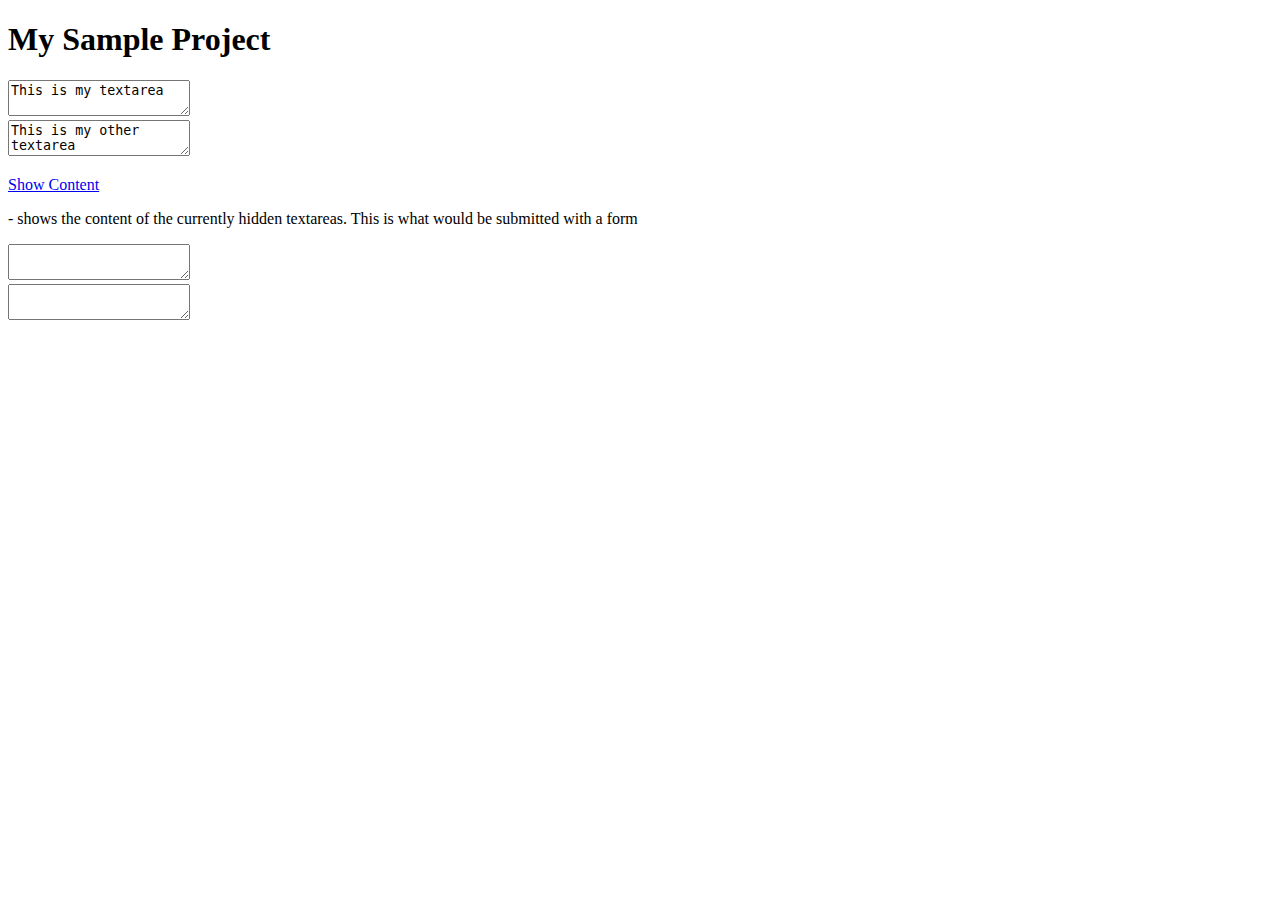
<file: demo/index.html>
<!DOCTYPE html>
<html>
    <head>
        <title>Sample Project</title>
        <script data-main="app" src="lib/require.js"></script>
        <link rel="stylesheet" href="https://stackpath.bootstrapcdn.com/bootstrap/4.1.3/css/bootstrap.min.css" integrity="sha384-MCw98/SFnGE8fJT3GXwEOngsV7Zt27NXFoaoApmYm81iuXoPkFOJwJ8ERdknLPMO" crossorigin="anonymous">
        <link href="//cdn.quilljs.com/1.3.6/quill.snow.css" rel="stylesheet">
    </head>
    <body>
        <div class="container">
            <h1>My Sample Project</h1>

            <div class="row">

                <div class="col">

                    <div class="form-group">
                        <textarea id="test" class="rte"  class="form-control">This is my textarea</textarea>
                    </div>

                    <div class="form-group">
                        <textarea id="test2" class="rte"   class="form-control">This is my other textarea</textarea>
                    </div>

                </div>
                <div class="col">
                    <p>
                        <a href="#" id="showHiddenContent">Show Content</a>
                    </p>
                    <p>
                        - shows the content of the currently hidden textareas. This 
                        is what would be submitted with a form

                    </p>
                    <div class="form-group">
                        <textarea id="testContent" class="form-control"></textarea >
                    </div>
                    <div class="form-group">
                        <textarea id="test2Content" class="form-control"></textarea >
                    </div>
                </div>
            </div>
        </div>
    </body>
</html>
</file>
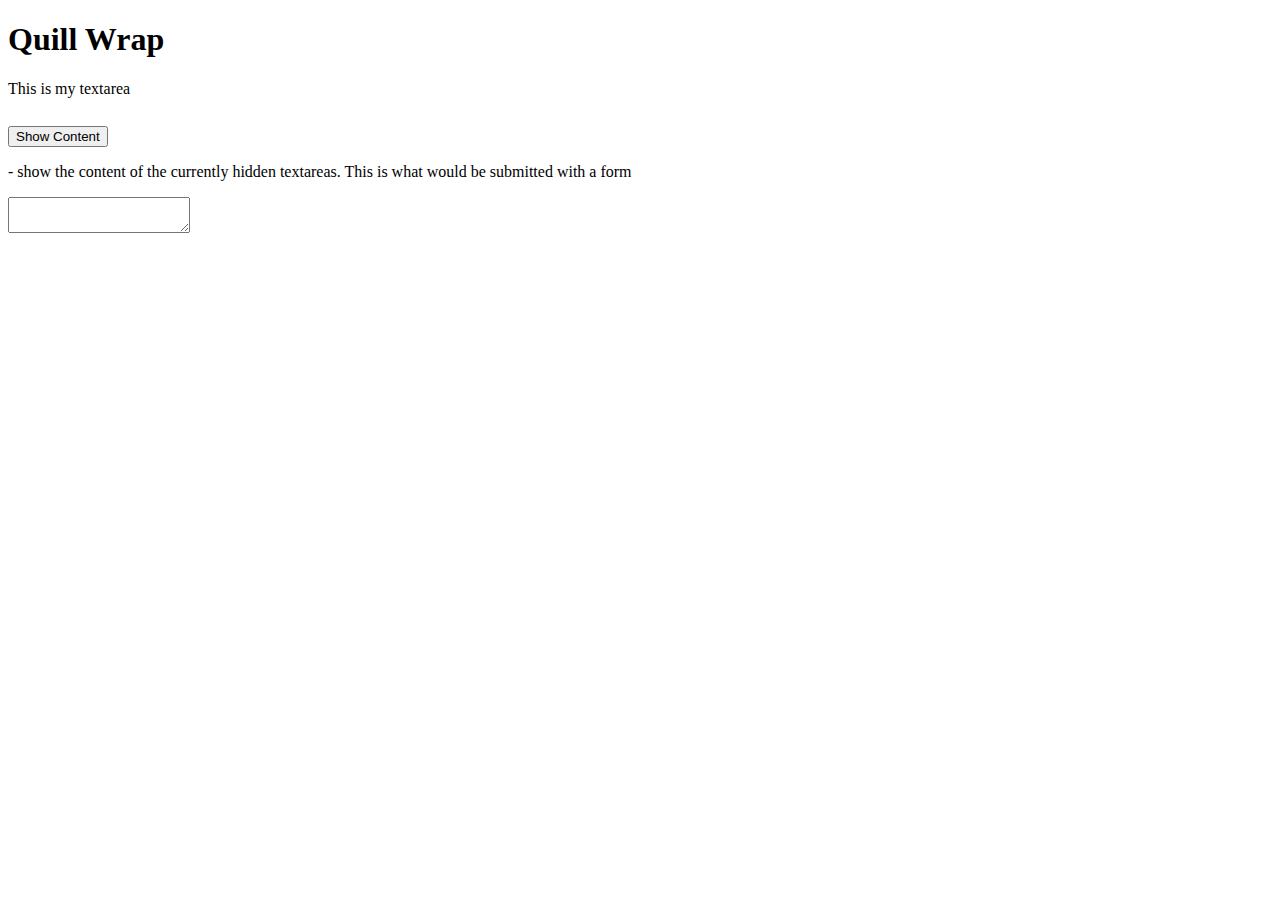
<file: demo/demo-1.html>
<!DOCTYPE html>
<html>
    <head>
        <title>Sample Project</title>
        <link rel="stylesheet" href="https://stackpath.bootstrapcdn.com/bootstrap/4.1.3/css/bootstrap.min.css" integrity="sha384-MCw98/SFnGE8fJT3GXwEOngsV7Zt27NXFoaoApmYm81iuXoPkFOJwJ8ERdknLPMO" crossorigin="anonymous">
        <link href="./css/quill.snow.css" rel="stylesheet">
    </head>
    <body>
        <div class="container">
            <h1>Quill Wrap</h1>

            <div class="row">
                <div class="col">
                    <div class="form-group">
                        <textarea id="test" class="rte"  class="form-control">This is my textarea</textarea>
                    </div>
                </div>
                <div class="col">
                    <p>
                        <button id="showHiddenContent">Show Content</button>
                    </p>
                    <p>
                        - show the content of the currently hidden textareas. This 
                        is what would be submitted with a form
                    </p>
                    <div class="form-group">
                        <textarea id="testContent" class="form-control"></textarea >
                    </div>

                </div>
            </div>
        </div>
        <script src="https://code.jquery.com/jquery-3.3.1.min.js" integrity="sha256-FgpCb/KJQlLNfOu91ta32o/NMZxltwRo8QtmkMRdAu8=" crossorigin="anonymous"></script>
        <script src="https://cdn.quilljs.com/1.3.6/quill.js"></script>
        <script src="lib/quillwrap.js"></script>

        <script>

            $(document).ready(function () {
                quillwrap.autoinit();
                $('#showHiddenContent').click(function () {
                    //quillwrap.flushAll();
                    var $hiddenTextArea = $('#test');
                    var ht = $hiddenTextArea.val();
                    $('#testContent').html(ht);
                });
            });

        </script>
    </body>
</html>
</file>
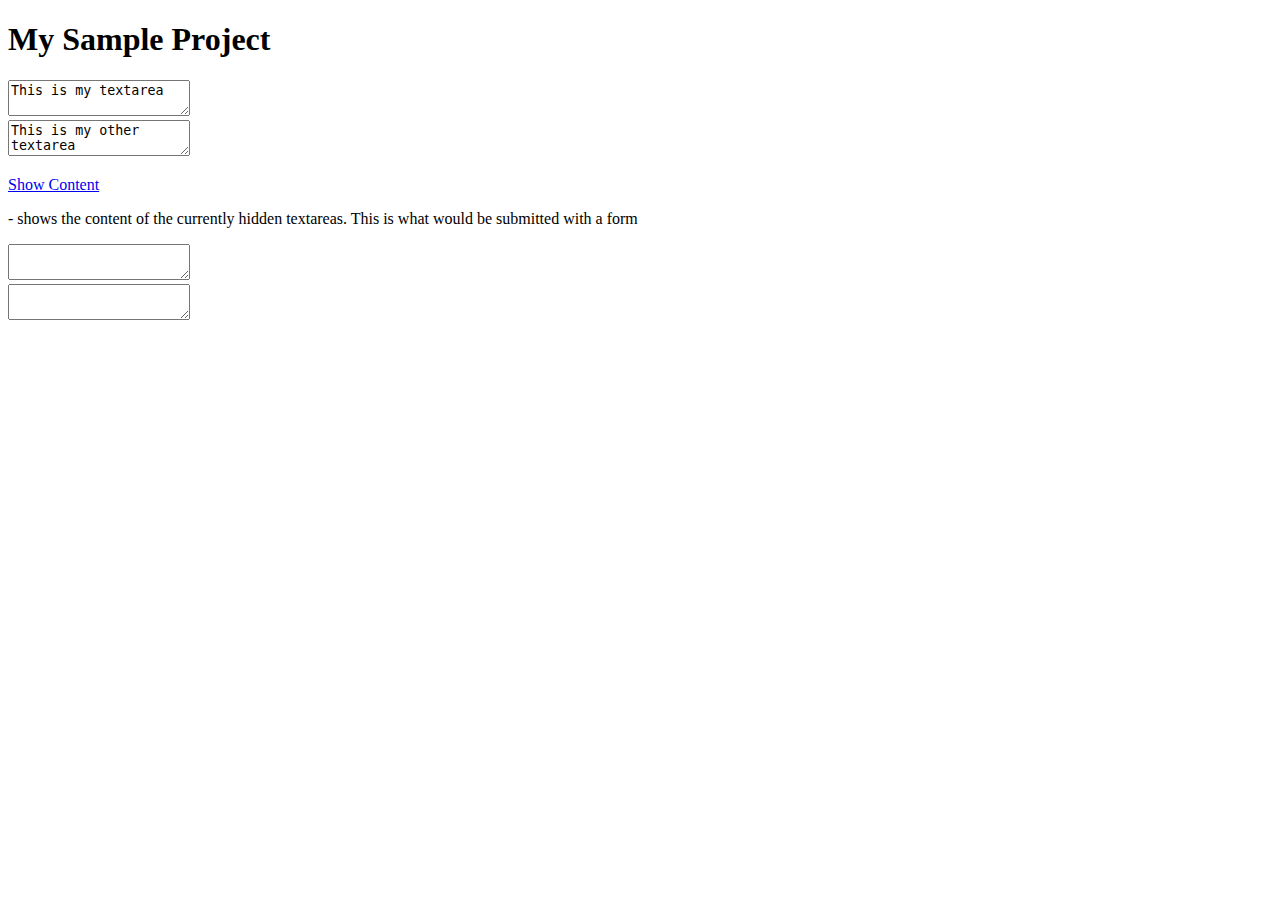
<file: demo/demo-2-usingrequirejs.html>
<!DOCTYPE html>
<html>
    <head>
        <title>Sample Project</title>
        <script data-main="app" src="lib/require.js"></script>
        <link rel="stylesheet" href="https://stackpath.bootstrapcdn.com/bootstrap/4.1.3/css/bootstrap.min.css" integrity="sha384-MCw98/SFnGE8fJT3GXwEOngsV7Zt27NXFoaoApmYm81iuXoPkFOJwJ8ERdknLPMO" crossorigin="anonymous">
        <link href="./css/quill.snow.css" rel="stylesheet">
    </head>
    <body>
        <div class="container">
            <h1>My Sample Project</h1>

            <div class="row">

                <div class="col">

                    <div class="form-group">
                        <textarea id="test" class="rte"  class="form-control">This is my textarea</textarea>
                    </div>

                    <div class="form-group">
                        <textarea id="test2" class="rte"   class="form-control">This is my other textarea</textarea>
                    </div>

                </div>
                <div class="col">
                    <p>
                        <a href="#" id="showHiddenContent">Show Content</a>
                    </p>
                    <p>
                        - shows the content of the currently hidden textareas. This 
                        is what would be submitted with a form

                    </p>
                    <div class="form-group">
                        <textarea id="testContent" class="form-control"></textarea >
                    </div>
                    <div class="form-group">
                        <textarea id="test2Content" class="form-control"></textarea >
                    </div>
                </div>
            </div>
        </div>
    </body>
</html>
</file>
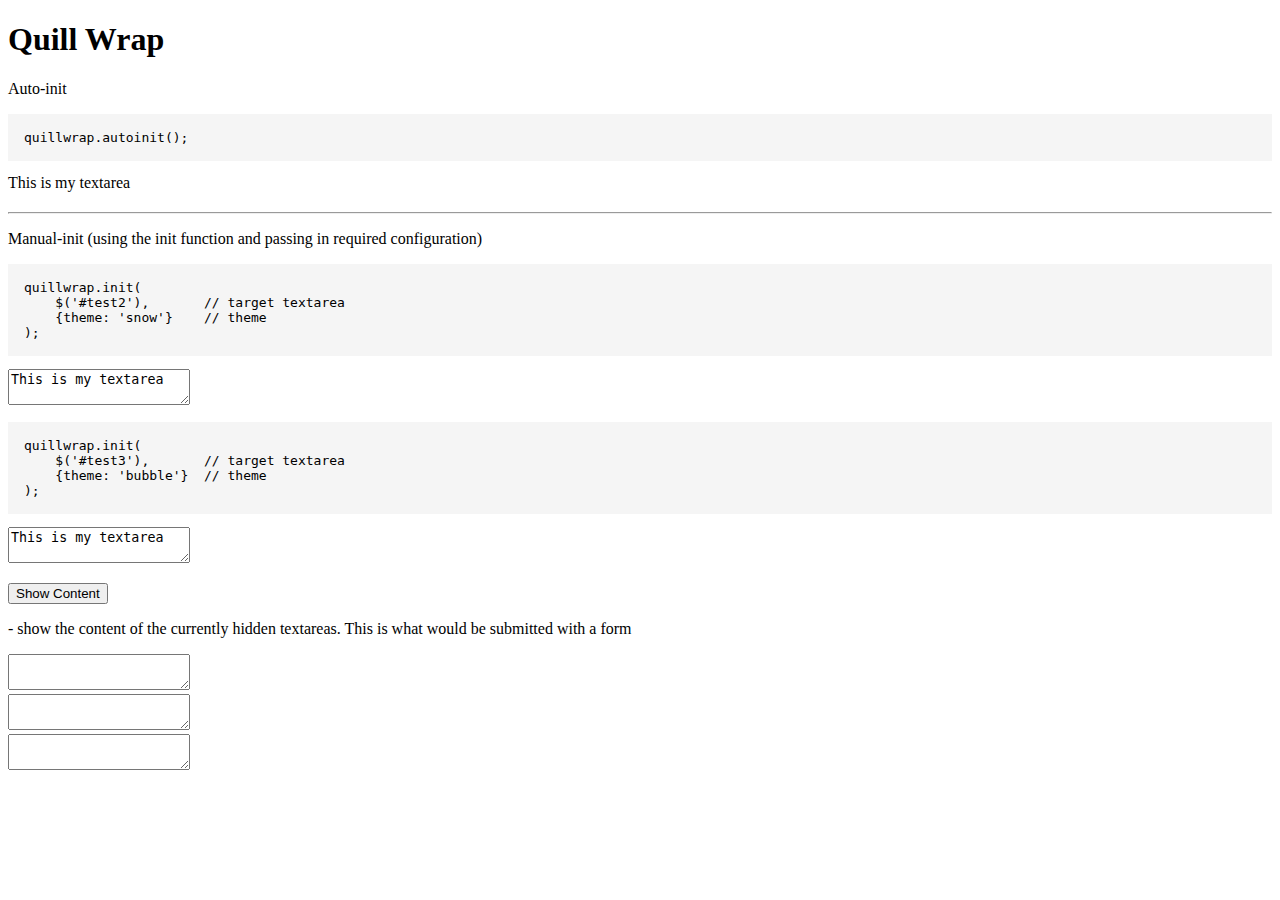
<file: demo/demo-3.html>
<!DOCTYPE html>
<html>
    <head>
        <title>Sample Project</title>
        <link rel="stylesheet" href="https://stackpath.bootstrapcdn.com/bootstrap/4.1.3/css/bootstrap.min.css" integrity="sha384-MCw98/SFnGE8fJT3GXwEOngsV7Zt27NXFoaoApmYm81iuXoPkFOJwJ8ERdknLPMO" crossorigin="anonymous">
        <link href="./css/quill.snow.css" rel="stylesheet">
        <link href="./css/quill.bubble.css" rel="stylesheet">
        <style>pre {background: whitesmoke; padding: 1rem;}</style>

    </head>
    <body>
        <div class="container">
            <h1>Quill Wrap</h1>

            <div class="row">
                <div class="col">
                    <div class="form-group">
                        <p>Auto-init</p>
                        <pre><code>quillwrap.autoinit();</code></pre>
                        <textarea id="test" class="rte form-control" >This is my textarea</textarea>
                    </div>
                    <hr />
                    <p>Manual-init (using the init function and passing in required configuration)</p>
                    <pre><code>quillwrap.init(
    $('#test2'),       // target textarea
    {theme: 'snow'}    // theme
);</code></pre>
                    <div class="form-group">
                        <textarea id="test2" class="manual form-control" >This is my textarea</textarea>
                    </div>
                    <pre><code>quillwrap.init(
    $('#test3'),       // target textarea
    {theme: 'bubble'}  // theme
);</code></pre>
                    <div class="form-group">
                        <textarea id="test3" class="manual form-control" >This is my textarea</textarea>
                    </div>
                </div>
                <div class="col">
                    <p>
                        <button id="showHiddenContent">Show Content</button>
                    </p>
                    <p>
                        - show the content of the currently hidden textareas. This 
                        is what would be submitted with a form
                    </p>
                    <div class="form-group">
                        <textarea id="testContent" class="form-control"></textarea >
                    </div>

                    <div class="form-group">
                        <textarea id="testContent2" class="form-control"></textarea >
                    </div>

                     <div class="form-group">
                        <textarea id="testContent3" class="form-control"></textarea >
                    </div>

                </div>
            </div>
        </div>
        <script src="https://code.jquery.com/jquery-3.3.1.min.js" integrity="sha256-FgpCb/KJQlLNfOu91ta32o/NMZxltwRo8QtmkMRdAu8=" crossorigin="anonymous"></script>
        <script src="https://cdn.quilljs.com/1.3.6/quill.js"></script>
        <script src="lib/quillwrap.js"></script>

        <script>

            $(document).ready(function () {
                // auto init
                quillwrap.autoinit();

                $('#showHiddenContent').click(function () {
                    quillwrap.flushAll();
                    var $hiddenTextArea = $('#test');
                    var ht = $hiddenTextArea.val();
                    $('#testContent').html(ht);

                    var $hiddenTextArea2 = $('#test2');
                    var ht = $hiddenTextArea2.val();
                    $('#testContent2').html(ht);

                     var $hiddenTextArea3 = $('#test3');
                    var ht = $hiddenTextArea3.val();
                    $('#testContent3').html(ht);

                });

                quillwrap.init(
                        $('#test2'),
                        {theme: 'snow'}
                );

                quillwrap.init(
                        $('#test3'),
                        {theme: 'bubble'}
                );
            });

        </script>
    </body>
</html>
</file>
<file: demo/css/quill.snow.css>
/*!
 * Quill Editor v1.3.6
 * https://quilljs.com/
 * Copyright (c) 2014, Jason Chen
 * Copyright (c) 2013, salesforce.com
 */
.ql-container {
  box-sizing: border-box;
  font-family: Helvetica, Arial, sans-serif;
  font-size: 13px;
  height: 100%;
  margin: 0px;
  position: relative;
}
.ql-container.ql-disabled .ql-tooltip {
  visibility: hidden;
}
.ql-container.ql-disabled .ql-editor ul[data-checked] > li::before {
  pointer-events: none;
}
.ql-clipboard {
  left: -100000px;
  height: 1px;
  overflow-y: hidden;
  position: absolute;
  top: 50%;
}
.ql-clipboard p {
  margin: 0;
  padding: 0;
}
.ql-editor {
  box-sizing: border-box;
  line-height: 1.42;
  height: 100%;
  outline: none;
  overflow-y: auto;
  padding: 12px 15px;
  tab-size: 4;
  -moz-tab-size: 4;
  text-align: left;
  white-space: pre-wrap;
  word-wrap: break-word;
}
.ql-editor > * {
  cursor: text;
}
.ql-editor p,
.ql-editor ol,
.ql-editor ul,
.ql-editor pre,
.ql-editor blockquote,
.ql-editor h1,
.ql-editor h2,
.ql-editor h3,
.ql-editor h4,
.ql-editor h5,
.ql-editor h6 {
  margin: 0;
  padding: 0;
  counter-reset: list-1 list-2 list-3 list-4 list-5 list-6 list-7 list-8 list-9;
}
.ql-editor ol,
.ql-editor ul {
  padding-left: 1.5em;
}
.ql-editor ol > li,
.ql-editor ul > li {
  list-style-type: none;
}
.ql-editor ul > li::before {
  content: '\2022';
}
.ql-editor ul[data-checked=true],
.ql-editor ul[data-checked=false] {
  pointer-events: none;
}
.ql-editor ul[data-checked=true] > li *,
.ql-editor ul[data-checked=false] > li * {
  pointer-events: all;
}
.ql-editor ul[data-checked=true] > li::before,
.ql-editor ul[data-checked=false] > li::before {
  color: #777;
  cursor: pointer;
  pointer-events: all;
}
.ql-editor ul[data-checked=true] > li::before {
  content: '\2611';
}
.ql-editor ul[data-checked=false] > li::before {
  content: '\2610';
}
.ql-editor li::before {
  display: inline-block;
  white-space: nowrap;
  width: 1.2em;
}
.ql-editor li:not(.ql-direction-rtl)::before {
  margin-left: -1.5em;
  margin-right: 0.3em;
  text-align: right;
}
.ql-editor li.ql-direction-rtl::before {
  margin-left: 0.3em;
  margin-right: -1.5em;
}
.ql-editor ol li:not(.ql-direction-rtl),
.ql-editor ul li:not(.ql-direction-rtl) {
  padding-left: 1.5em;
}
.ql-editor ol li.ql-direction-rtl,
.ql-editor ul li.ql-direction-rtl {
  padding-right: 1.5em;
}
.ql-editor ol li {
  counter-reset: list-1 list-2 list-3 list-4 list-5 list-6 list-7 list-8 list-9;
  counter-increment: list-0;
}
.ql-editor ol li:before {
  content: counter(list-0, decimal) '. ';
}
.ql-editor ol li.ql-indent-1 {
  counter-increment: list-1;
}
.ql-editor ol li.ql-indent-1:before {
  content: counter(list-1, lower-alpha) '. ';
}
.ql-editor ol li.ql-indent-1 {
  counter-reset: list-2 list-3 list-4 list-5 list-6 list-7 list-8 list-9;
}
.ql-editor ol li.ql-indent-2 {
  counter-increment: list-2;
}
.ql-editor ol li.ql-indent-2:before {
  content: counter(list-2, lower-roman) '. ';
}
.ql-editor ol li.ql-indent-2 {
  counter-reset: list-3 list-4 list-5 list-6 list-7 list-8 list-9;
}
.ql-editor ol li.ql-indent-3 {
  counter-increment: list-3;
}
.ql-editor ol li.ql-indent-3:before {
  content: counter(list-3, decimal) '. ';
}
.ql-editor ol li.ql-indent-3 {
  counter-reset: list-4 list-5 list-6 list-7 list-8 list-9;
}
.ql-editor ol li.ql-indent-4 {
  counter-increment: list-4;
}
.ql-editor ol li.ql-indent-4:before {
  content: counter(list-4, lower-alpha) '. ';
}
.ql-editor ol li.ql-indent-4 {
  counter-reset: list-5 list-6 list-7 list-8 list-9;
}
.ql-editor ol li.ql-indent-5 {
  counter-increment: list-5;
}
.ql-editor ol li.ql-indent-5:before {
  content: counter(list-5, lower-roman) '. ';
}
.ql-editor ol li.ql-indent-5 {
  counter-reset: list-6 list-7 list-8 list-9;
}
.ql-editor ol li.ql-indent-6 {
  counter-increment: list-6;
}
.ql-editor ol li.ql-indent-6:before {
  content: counter(list-6, decimal) '. ';
}
.ql-editor ol li.ql-indent-6 {
  counter-reset: list-7 list-8 list-9;
}
.ql-editor ol li.ql-indent-7 {
  counter-increment: list-7;
}
.ql-editor ol li.ql-indent-7:before {
  content: counter(list-7, lower-alpha) '. ';
}
.ql-editor ol li.ql-indent-7 {
  counter-reset: list-8 list-9;
}
.ql-editor ol li.ql-indent-8 {
  counter-increment: list-8;
}
.ql-editor ol li.ql-indent-8:before {
  content: counter(list-8, lower-roman) '. ';
}
.ql-editor ol li.ql-indent-8 {
  counter-reset: list-9;
}
.ql-editor ol li.ql-indent-9 {
  counter-increment: list-9;
}
.ql-editor ol li.ql-indent-9:before {
  content: counter(list-9, decimal) '. ';
}
.ql-editor .ql-indent-1:not(.ql-direction-rtl) {
  padding-left: 3em;
}
.ql-editor li.ql-indent-1:not(.ql-direction-rtl) {
  padding-left: 4.5em;
}
.ql-editor .ql-indent-1.ql-direction-rtl.ql-align-right {
  padding-right: 3em;
}
.ql-editor li.ql-indent-1.ql-direction-rtl.ql-align-right {
  padding-right: 4.5em;
}
.ql-editor .ql-indent-2:not(.ql-direction-rtl) {
  padding-left: 6em;
}
.ql-editor li.ql-indent-2:not(.ql-direction-rtl) {
  padding-left: 7.5em;
}
.ql-editor .ql-indent-2.ql-direction-rtl.ql-align-right {
  padding-right: 6em;
}
.ql-editor li.ql-indent-2.ql-direction-rtl.ql-align-right {
  padding-right: 7.5em;
}
.ql-editor .ql-indent-3:not(.ql-direction-rtl) {
  padding-left: 9em;
}
.ql-editor li.ql-indent-3:not(.ql-direction-rtl) {
  padding-left: 10.5em;
}
.ql-editor .ql-indent-3.ql-direction-rtl.ql-align-right {
  padding-right: 9em;
}
.ql-editor li.ql-indent-3.ql-direction-rtl.ql-align-right {
  padding-right: 10.5em;
}
.ql-editor .ql-indent-4:not(.ql-direction-rtl) {
  padding-left: 12em;
}
.ql-editor li.ql-indent-4:not(.ql-direction-rtl) {
  padding-left: 13.5em;
}
.ql-editor .ql-indent-4.ql-direction-rtl.ql-align-right {
  padding-right: 12em;
}
.ql-editor li.ql-indent-4.ql-direction-rtl.ql-align-right {
  padding-right: 13.5em;
}
.ql-editor .ql-indent-5:not(.ql-direction-rtl) {
  padding-left: 15em;
}
.ql-editor li.ql-indent-5:not(.ql-direction-rtl) {
  padding-left: 16.5em;
}
.ql-editor .ql-indent-5.ql-direction-rtl.ql-align-right {
  padding-right: 15em;
}
.ql-editor li.ql-indent-5.ql-direction-rtl.ql-align-right {
  padding-right: 16.5em;
}
.ql-editor .ql-indent-6:not(.ql-direction-rtl) {
  padding-left: 18em;
}
.ql-editor li.ql-indent-6:not(.ql-direction-rtl) {
  padding-left: 19.5em;
}
.ql-editor .ql-indent-6.ql-direction-rtl.ql-align-right {
  padding-right: 18em;
}
.ql-editor li.ql-indent-6.ql-direction-rtl.ql-align-right {
  padding-right: 19.5em;
}
.ql-editor .ql-indent-7:not(.ql-direction-rtl) {
  padding-left: 21em;
}
.ql-editor li.ql-indent-7:not(.ql-direction-rtl) {
  padding-left: 22.5em;
}
.ql-editor .ql-indent-7.ql-direction-rtl.ql-align-right {
  padding-right: 21em;
}
.ql-editor li.ql-indent-7.ql-direction-rtl.ql-align-right {
  padding-right: 22.5em;
}
.ql-editor .ql-indent-8:not(.ql-direction-rtl) {
  padding-left: 24em;
}
.ql-editor li.ql-indent-8:not(.ql-direction-rtl) {
  padding-left: 25.5em;
}
.ql-editor .ql-indent-8.ql-direction-rtl.ql-align-right {
  padding-right: 24em;
}
.ql-editor li.ql-indent-8.ql-direction-rtl.ql-align-right {
  padding-right: 25.5em;
}
.ql-editor .ql-indent-9:not(.ql-direction-rtl) {
  padding-left: 27em;
}
.ql-editor li.ql-indent-9:not(.ql-direction-rtl) {
  padding-left: 28.5em;
}
.ql-editor .ql-indent-9.ql-direction-rtl.ql-align-right {
  padding-right: 27em;
}
.ql-editor li.ql-indent-9.ql-direction-rtl.ql-align-right {
  padding-right: 28.5em;
}
.ql-editor .ql-video {
  display: block;
  max-width: 100%;
}
.ql-editor .ql-video.ql-align-center {
  margin: 0 auto;
}
.ql-editor .ql-video.ql-align-right {
  margin: 0 0 0 auto;
}
.ql-editor .ql-bg-black {
  background-color: #000;
}
.ql-editor .ql-bg-red {
  background-color: #e60000;
}
.ql-editor .ql-bg-orange {
  background-color: #f90;
}
.ql-editor .ql-bg-yellow {
  background-color: #ff0;
}
.ql-editor .ql-bg-green {
  background-color: #008a00;
}
.ql-editor .ql-bg-blue {
  background-color: #06c;
}
.ql-editor .ql-bg-purple {
  background-color: #93f;
}
.ql-editor .ql-color-white {
  color: #fff;
}
.ql-editor .ql-color-red {
  color: #e60000;
}
.ql-editor .ql-color-orange {
  color: #f90;
}
.ql-editor .ql-color-yellow {
  color: #ff0;
}
.ql-editor .ql-color-green {
  color: #008a00;
}
.ql-editor .ql-color-blue {
  color: #06c;
}
.ql-editor .ql-color-purple {
  color: #93f;
}
.ql-editor .ql-font-serif {
  font-family: Georgia, Times New Roman, serif;
}
.ql-editor .ql-font-monospace {
  font-family: Monaco, Courier New, monospace;
}
.ql-editor .ql-size-small {
  font-size: 0.75em;
}
.ql-editor .ql-size-large {
  font-size: 1.5em;
}
.ql-editor .ql-size-huge {
  font-size: 2.5em;
}
.ql-editor .ql-direction-rtl {
  direction: rtl;
  text-align: inherit;
}
.ql-editor .ql-align-center {
  text-align: center;
}
.ql-editor .ql-align-justify {
  text-align: justify;
}
.ql-editor .ql-align-right {
  text-align: right;
}
.ql-editor.ql-blank::before {
  color: rgba(0,0,0,0.6);
  content: attr(data-placeholder);
  font-style: italic;
  left: 15px;
  pointer-events: none;
  position: absolute;
  right: 15px;
}
.ql-snow.ql-toolbar:after,
.ql-snow .ql-toolbar:after {
  clear: both;
  content: '';
  display: table;
}
.ql-snow.ql-toolbar button,
.ql-snow .ql-toolbar button {
  background: none;
  border: none;
  cursor: pointer;
  display: inline-block;
  float: left;
  height: 24px;
  padding: 3px 5px;
  width: 28px;
}
.ql-snow.ql-toolbar button svg,
.ql-snow .ql-toolbar button svg {
  float: left;
  height: 100%;
}
.ql-snow.ql-toolbar button:active:hover,
.ql-snow .ql-toolbar button:active:hover {
  outline: none;
}
.ql-snow.ql-toolbar input.ql-image[type=file],
.ql-snow .ql-toolbar input.ql-image[type=file] {
  display: none;
}
.ql-snow.ql-toolbar button:hover,
.ql-snow .ql-toolbar button:hover,
.ql-snow.ql-toolbar button:focus,
.ql-snow .ql-toolbar button:focus,
.ql-snow.ql-toolbar button.ql-active,
.ql-snow .ql-toolbar button.ql-active,
.ql-snow.ql-toolbar .ql-picker-label:hover,
.ql-snow .ql-toolbar .ql-picker-label:hover,
.ql-snow.ql-toolbar .ql-picker-label.ql-active,
.ql-snow .ql-toolbar .ql-picker-label.ql-active,
.ql-snow.ql-toolbar .ql-picker-item:hover,
.ql-snow .ql-toolbar .ql-picker-item:hover,
.ql-snow.ql-toolbar .ql-picker-item.ql-selected,
.ql-snow .ql-toolbar .ql-picker-item.ql-selected {
  color: #06c;
}
.ql-snow.ql-toolbar button:hover .ql-fill,
.ql-snow .ql-toolbar button:hover .ql-fill,
.ql-snow.ql-toolbar button:focus .ql-fill,
.ql-snow .ql-toolbar button:focus .ql-fill,
.ql-snow.ql-toolbar button.ql-active .ql-fill,
.ql-snow .ql-toolbar button.ql-active .ql-fill,
.ql-snow.ql-toolbar .ql-picker-label:hover .ql-fill,
.ql-snow .ql-toolbar .ql-picker-label:hover .ql-fill,
.ql-snow.ql-toolbar .ql-picker-label.ql-active .ql-fill,
.ql-snow .ql-toolbar .ql-picker-label.ql-active .ql-fill,
.ql-snow.ql-toolbar .ql-picker-item:hover .ql-fill,
.ql-snow .ql-toolbar .ql-picker-item:hover .ql-fill,
.ql-snow.ql-toolbar .ql-picker-item.ql-selected .ql-fill,
.ql-snow .ql-toolbar .ql-picker-item.ql-selected .ql-fill,
.ql-snow.ql-toolbar button:hover .ql-stroke.ql-fill,
.ql-snow .ql-toolbar button:hover .ql-stroke.ql-fill,
.ql-snow.ql-toolbar button:focus .ql-stroke.ql-fill,
.ql-snow .ql-toolbar button:focus .ql-stroke.ql-fill,
.ql-snow.ql-toolbar button.ql-active .ql-stroke.ql-fill,
.ql-snow .ql-toolbar button.ql-active .ql-stroke.ql-fill,
.ql-snow.ql-toolbar .ql-picker-label:hover .ql-stroke.ql-fill,
.ql-snow .ql-toolbar .ql-picker-label:hover .ql-stroke.ql-fill,
.ql-snow.ql-toolbar .ql-picker-label.ql-active .ql-stroke.ql-fill,
.ql-snow .ql-toolbar .ql-picker-label.ql-active .ql-stroke.ql-fill,
.ql-snow.ql-toolbar .ql-picker-item:hover .ql-stroke.ql-fill,
.ql-snow .ql-toolbar .ql-picker-item:hover .ql-stroke.ql-fill,
.ql-snow.ql-toolbar .ql-picker-item.ql-selected .ql-stroke.ql-fill,
.ql-snow .ql-toolbar .ql-picker-item.ql-selected .ql-stroke.ql-fill {
  fill: #06c;
}
.ql-snow.ql-toolbar button:hover .ql-stroke,
.ql-snow .ql-toolbar button:hover .ql-stroke,
.ql-snow.ql-toolbar button:focus .ql-stroke,
.ql-snow .ql-toolbar button:focus .ql-stroke,
.ql-snow.ql-toolbar button.ql-active .ql-stroke,
.ql-snow .ql-toolbar button.ql-active .ql-stroke,
.ql-snow.ql-toolbar .ql-picker-label:hover .ql-stroke,
.ql-snow .ql-toolbar .ql-picker-label:hover .ql-stroke,
.ql-snow.ql-toolbar .ql-picker-label.ql-active .ql-stroke,
.ql-snow .ql-toolbar .ql-picker-label.ql-active .ql-stroke,
.ql-snow.ql-toolbar .ql-picker-item:hover .ql-stroke,
.ql-snow .ql-toolbar .ql-picker-item:hover .ql-stroke,
.ql-snow.ql-toolbar .ql-picker-item.ql-selected .ql-stroke,
.ql-snow .ql-toolbar .ql-picker-item.ql-selected .ql-stroke,
.ql-snow.ql-toolbar button:hover .ql-stroke-miter,
.ql-snow .ql-toolbar button:hover .ql-stroke-miter,
.ql-snow.ql-toolbar button:focus .ql-stroke-miter,
.ql-snow .ql-toolbar button:focus .ql-stroke-miter,
.ql-snow.ql-toolbar button.ql-active .ql-stroke-miter,
.ql-snow .ql-toolbar button.ql-active .ql-stroke-miter,
.ql-snow.ql-toolbar .ql-picker-label:hover .ql-stroke-miter,
.ql-snow .ql-toolbar .ql-picker-label:hover .ql-stroke-miter,
.ql-snow.ql-toolbar .ql-picker-label.ql-active .ql-stroke-miter,
.ql-snow .ql-toolbar .ql-picker-label.ql-active .ql-stroke-miter,
.ql-snow.ql-toolbar .ql-picker-item:hover .ql-stroke-miter,
.ql-snow .ql-toolbar .ql-picker-item:hover .ql-stroke-miter,
.ql-snow.ql-toolbar .ql-picker-item.ql-selected .ql-stroke-miter,
.ql-snow .ql-toolbar .ql-picker-item.ql-selected .ql-stroke-miter {
  stroke: #06c;
}
@media (pointer: coarse) {
  .ql-snow.ql-toolbar button:hover:not(.ql-active),
  .ql-snow .ql-toolbar button:hover:not(.ql-active) {
    color: #444;
  }
  .ql-snow.ql-toolbar button:hover:not(.ql-active) .ql-fill,
  .ql-snow .ql-toolbar button:hover:not(.ql-active) .ql-fill,
  .ql-snow.ql-toolbar button:hover:not(.ql-active) .ql-stroke.ql-fill,
  .ql-snow .ql-toolbar button:hover:not(.ql-active) .ql-stroke.ql-fill {
    fill: #444;
  }
  .ql-snow.ql-toolbar button:hover:not(.ql-active) .ql-stroke,
  .ql-snow .ql-toolbar button:hover:not(.ql-active) .ql-stroke,
  .ql-snow.ql-toolbar button:hover:not(.ql-active) .ql-stroke-miter,
  .ql-snow .ql-toolbar button:hover:not(.ql-active) .ql-stroke-miter {
    stroke: #444;
  }
}
.ql-snow {
  box-sizing: border-box;
}
.ql-snow * {
  box-sizing: border-box;
}
.ql-snow .ql-hidden {
  display: none;
}
.ql-snow .ql-out-bottom,
.ql-snow .ql-out-top {
  visibility: hidden;
}
.ql-snow .ql-tooltip {
  position: absolute;
  transform: translateY(10px);
}
.ql-snow .ql-tooltip a {
  cursor: pointer;
  text-decoration: none;
}
.ql-snow .ql-tooltip.ql-flip {
  transform: translateY(-10px);
}
.ql-snow .ql-formats {
  display: inline-block;
  vertical-align: middle;
}
.ql-snow .ql-formats:after {
  clear: both;
  content: '';
  display: table;
}
.ql-snow .ql-stroke {
  fill: none;
  stroke: #444;
  stroke-linecap: round;
  stroke-linejoin: round;
  stroke-width: 2;
}
.ql-snow .ql-stroke-miter {
  fill: none;
  stroke: #444;
  stroke-miterlimit: 10;
  stroke-width: 2;
}
.ql-snow .ql-fill,
.ql-snow .ql-stroke.ql-fill {
  fill: #444;
}
.ql-snow .ql-empty {
  fill: none;
}
.ql-snow .ql-even {
  fill-rule: evenodd;
}
.ql-snow .ql-thin,
.ql-snow .ql-stroke.ql-thin {
  stroke-width: 1;
}
.ql-snow .ql-transparent {
  opacity: 0.4;
}
.ql-snow .ql-direction svg:last-child {
  display: none;
}
.ql-snow .ql-direction.ql-active svg:last-child {
  display: inline;
}
.ql-snow .ql-direction.ql-active svg:first-child {
  display: none;
}
.ql-snow .ql-editor h1 {
  font-size: 2em;
}
.ql-snow .ql-editor h2 {
  font-size: 1.5em;
}
.ql-snow .ql-editor h3 {
  font-size: 1.17em;
}
.ql-snow .ql-editor h4 {
  font-size: 1em;
}
.ql-snow .ql-editor h5 {
  font-size: 0.83em;
}
.ql-snow .ql-editor h6 {
  font-size: 0.67em;
}
.ql-snow .ql-editor a {
  text-decoration: underline;
}
.ql-snow .ql-editor blockquote {
  border-left: 4px solid #ccc;
  margin-bottom: 5px;
  margin-top: 5px;
  padding-left: 16px;
}
.ql-snow .ql-editor code,
.ql-snow .ql-editor pre {
  background-color: #f0f0f0;
  border-radius: 3px;
}
.ql-snow .ql-editor pre {
  white-space: pre-wrap;
  margin-bottom: 5px;
  margin-top: 5px;
  padding: 5px 10px;
}
.ql-snow .ql-editor code {
  font-size: 85%;
  padding: 2px 4px;
}
.ql-snow .ql-editor pre.ql-syntax {
  background-color: #23241f;
  color: #f8f8f2;
  overflow: visible;
}
.ql-snow .ql-editor img {
  max-width: 100%;
}
.ql-snow .ql-picker {
  color: #444;
  display: inline-block;
  float: left;
  font-size: 14px;
  font-weight: 500;
  height: 24px;
  position: relative;
  vertical-align: middle;
}
.ql-snow .ql-picker-label {
  cursor: pointer;
  display: inline-block;
  height: 100%;
  padding-left: 8px;
  padding-right: 2px;
  position: relative;
  width: 100%;
}
.ql-snow .ql-picker-label::before {
  display: inline-block;
  line-height: 22px;
}
.ql-snow .ql-picker-options {
  background-color: #fff;
  display: none;
  min-width: 100%;
  padding: 4px 8px;
  position: absolute;
  white-space: nowrap;
}
.ql-snow .ql-picker-options .ql-picker-item {
  cursor: pointer;
  display: block;
  padding-bottom: 5px;
  padding-top: 5px;
}
.ql-snow .ql-picker.ql-expanded .ql-picker-label {
  color: #ccc;
  z-index: 2;
}
.ql-snow .ql-picker.ql-expanded .ql-picker-label .ql-fill {
  fill: #ccc;
}
.ql-snow .ql-picker.ql-expanded .ql-picker-label .ql-stroke {
  stroke: #ccc;
}
.ql-snow .ql-picker.ql-expanded .ql-picker-options {
  display: block;
  margin-top: -1px;
  top: 100%;
  z-index: 1;
}
.ql-snow .ql-color-picker,
.ql-snow .ql-icon-picker {
  width: 28px;
}
.ql-snow .ql-color-picker .ql-picker-label,
.ql-snow .ql-icon-picker .ql-picker-label {
  padding: 2px 4px;
}
.ql-snow .ql-color-picker .ql-picker-label svg,
.ql-snow .ql-icon-picker .ql-picker-label svg {
  right: 4px;
}
.ql-snow .ql-icon-picker .ql-picker-options {
  padding: 4px 0px;
}
.ql-snow .ql-icon-picker .ql-picker-item {
  height: 24px;
  width: 24px;
  padding: 2px 4px;
}
.ql-snow .ql-color-picker .ql-picker-options {
  padding: 3px 5px;
  width: 152px;
}
.ql-snow .ql-color-picker .ql-picker-item {
  border: 1px solid transparent;
  float: left;
  height: 16px;
  margin: 2px;
  padding: 0px;
  width: 16px;
}
.ql-snow .ql-picker:not(.ql-color-picker):not(.ql-icon-picker) svg {
  position: absolute;
  margin-top: -9px;
  right: 0;
  top: 50%;
  width: 18px;
}
.ql-snow .ql-picker.ql-header .ql-picker-label[data-label]:not([data-label=''])::before,
.ql-snow .ql-picker.ql-font .ql-picker-label[data-label]:not([data-label=''])::before,
.ql-snow .ql-picker.ql-size .ql-picker-label[data-label]:not([data-label=''])::before,
.ql-snow .ql-picker.ql-header .ql-picker-item[data-label]:not([data-label=''])::before,
.ql-snow .ql-picker.ql-font .ql-picker-item[data-label]:not([data-label=''])::before,
.ql-snow .ql-picker.ql-size .ql-picker-item[data-label]:not([data-label=''])::before {
  content: attr(data-label);
}
.ql-snow .ql-picker.ql-header {
  width: 98px;
}
.ql-snow .ql-picker.ql-header .ql-picker-label::before,
.ql-snow .ql-picker.ql-header .ql-picker-item::before {
  content: 'Normal';
}
.ql-snow .ql-picker.ql-header .ql-picker-label[data-value="1"]::before,
.ql-snow .ql-picker.ql-header .ql-picker-item[data-value="1"]::before {
  content: 'Heading 1';
}
.ql-snow .ql-picker.ql-header .ql-picker-label[data-value="2"]::before,
.ql-snow .ql-picker.ql-header .ql-picker-item[data-value="2"]::before {
  content: 'Heading 2';
}
.ql-snow .ql-picker.ql-header .ql-picker-label[data-value="3"]::before,
.ql-snow .ql-picker.ql-header .ql-picker-item[data-value="3"]::before {
  content: 'Heading 3';
}
.ql-snow .ql-picker.ql-header .ql-picker-label[data-value="4"]::before,
.ql-snow .ql-picker.ql-header .ql-picker-item[data-value="4"]::before {
  content: 'Heading 4';
}
.ql-snow .ql-picker.ql-header .ql-picker-label[data-value="5"]::before,
.ql-snow .ql-picker.ql-header .ql-picker-item[data-value="5"]::before {
  content: 'Heading 5';
}
.ql-snow .ql-picker.ql-header .ql-picker-label[data-value="6"]::before,
.ql-snow .ql-picker.ql-header .ql-picker-item[data-value="6"]::before {
  content: 'Heading 6';
}
.ql-snow .ql-picker.ql-header .ql-picker-item[data-value="1"]::before {
  font-size: 2em;
}
.ql-snow .ql-picker.ql-header .ql-picker-item[data-value="2"]::before {
  font-size: 1.5em;
}
.ql-snow .ql-picker.ql-header .ql-picker-item[data-value="3"]::before {
  font-size: 1.17em;
}
.ql-snow .ql-picker.ql-header .ql-picker-item[data-value="4"]::before {
  font-size: 1em;
}
.ql-snow .ql-picker.ql-header .ql-picker-item[data-value="5"]::before {
  font-size: 0.83em;
}
.ql-snow .ql-picker.ql-header .ql-picker-item[data-value="6"]::before {
  font-size: 0.67em;
}
.ql-snow .ql-picker.ql-font {
  width: 108px;
}
.ql-snow .ql-picker.ql-font .ql-picker-label::before,
.ql-snow .ql-picker.ql-font .ql-picker-item::before {
  content: 'Sans Serif';
}
.ql-snow .ql-picker.ql-font .ql-picker-label[data-value=serif]::before,
.ql-snow .ql-picker.ql-font .ql-picker-item[data-value=serif]::before {
  content: 'Serif';
}
.ql-snow .ql-picker.ql-font .ql-picker-label[data-value=monospace]::before,
.ql-snow .ql-picker.ql-font .ql-picker-item[data-value=monospace]::before {
  content: 'Monospace';
}
.ql-snow .ql-picker.ql-font .ql-picker-item[data-value=serif]::before {
  font-family: Georgia, Times New Roman, serif;
}
.ql-snow .ql-picker.ql-font .ql-picker-item[data-value=monospace]::before {
  font-family: Monaco, Courier New, monospace;
}
.ql-snow .ql-picker.ql-size {
  width: 98px;
}
.ql-snow .ql-picker.ql-size .ql-picker-label::before,
.ql-snow .ql-picker.ql-size .ql-picker-item::before {
  content: 'Normal';
}
.ql-snow .ql-picker.ql-size .ql-picker-label[data-value=small]::before,
.ql-snow .ql-picker.ql-size .ql-picker-item[data-value=small]::before {
  content: 'Small';
}
.ql-snow .ql-picker.ql-size .ql-picker-label[data-value=large]::before,
.ql-snow .ql-picker.ql-size .ql-picker-item[data-value=large]::before {
  content: 'Large';
}
.ql-snow .ql-picker.ql-size .ql-picker-label[data-value=huge]::before,
.ql-snow .ql-picker.ql-size .ql-picker-item[data-value=huge]::before {
  content: 'Huge';
}
.ql-snow .ql-picker.ql-size .ql-picker-item[data-value=small]::before {
  font-size: 10px;
}
.ql-snow .ql-picker.ql-size .ql-picker-item[data-value=large]::before {
  font-size: 18px;
}
.ql-snow .ql-picker.ql-size .ql-picker-item[data-value=huge]::before {
  font-size: 32px;
}
.ql-snow .ql-color-picker.ql-background .ql-picker-item {
  background-color: #fff;
}
.ql-snow .ql-color-picker.ql-color .ql-picker-item {
  background-color: #000;
}
.ql-toolbar.ql-snow {
  border: 1px solid #ccc;
  box-sizing: border-box;
  font-family: 'Helvetica Neue', 'Helvetica', 'Arial', sans-serif;
  padding: 8px;
}
.ql-toolbar.ql-snow .ql-formats {
  margin-right: 15px;
}
.ql-toolbar.ql-snow .ql-picker-label {
  border: 1px solid transparent;
}
.ql-toolbar.ql-snow .ql-picker-options {
  border: 1px solid transparent;
  box-shadow: rgba(0,0,0,0.2) 0 2px 8px;
}
.ql-toolbar.ql-snow .ql-picker.ql-expanded .ql-picker-label {
  border-color: #ccc;
}
.ql-toolbar.ql-snow .ql-picker.ql-expanded .ql-picker-options {
  border-color: #ccc;
}
.ql-toolbar.ql-snow .ql-color-picker .ql-picker-item.ql-selected,
.ql-toolbar.ql-snow .ql-color-picker .ql-picker-item:hover {
  border-color: #000;
}
.ql-toolbar.ql-snow + .ql-container.ql-snow {
  border-top: 0px;
}
.ql-snow .ql-tooltip {
  background-color: #fff;
  border: 1px solid #ccc;
  box-shadow: 0px 0px 5px #ddd;
  color: #444;
  padding: 5px 12px;
  white-space: nowrap;
}
.ql-snow .ql-tooltip::before {
  content: "Visit URL:";
  line-height: 26px;
  margin-right: 8px;
}
.ql-snow .ql-tooltip input[type=text] {
  display: none;
  border: 1px solid #ccc;
  font-size: 13px;
  height: 26px;
  margin: 0px;
  padding: 3px 5px;
  width: 170px;
}
.ql-snow .ql-tooltip a.ql-preview {
  display: inline-block;
  max-width: 200px;
  overflow-x: hidden;
  text-overflow: ellipsis;
  vertical-align: top;
}
.ql-snow .ql-tooltip a.ql-action::after {
  border-right: 1px solid #ccc;
  content: 'Edit';
  margin-left: 16px;
  padding-right: 8px;
}
.ql-snow .ql-tooltip a.ql-remove::before {
  content: 'Remove';
  margin-left: 8px;
}
.ql-snow .ql-tooltip a {
  line-height: 26px;
}
.ql-snow .ql-tooltip.ql-editing a.ql-preview,
.ql-snow .ql-tooltip.ql-editing a.ql-remove {
  display: none;
}
.ql-snow .ql-tooltip.ql-editing input[type=text] {
  display: inline-block;
}
.ql-snow .ql-tooltip.ql-editing a.ql-action::after {
  border-right: 0px;
  content: 'Save';
  padding-right: 0px;
}
.ql-snow .ql-tooltip[data-mode=link]::before {
  content: "Enter link:";
}
.ql-snow .ql-tooltip[data-mode=formula]::before {
  content: "Enter formula:";
}
.ql-snow .ql-tooltip[data-mode=video]::before {
  content: "Enter video:";
}
.ql-snow a {
  color: #06c;
}
.ql-container.ql-snow {
  border: 1px solid #ccc;
}
</file>
<file: demo/css/quill.bubble.css>
/*!
 * Quill Editor v1.3.6
 * https://quilljs.com/
 * Copyright (c) 2014, Jason Chen
 * Copyright (c) 2013, salesforce.com
 */
.ql-container {
  box-sizing: border-box;
  font-family: Helvetica, Arial, sans-serif;
  font-size: 13px;
  height: 100%;
  margin: 0px;
  position: relative;
}
.ql-container.ql-disabled .ql-tooltip {
  visibility: hidden;
}
.ql-container.ql-disabled .ql-editor ul[data-checked] > li::before {
  pointer-events: none;
}
.ql-clipboard {
  left: -100000px;
  height: 1px;
  overflow-y: hidden;
  position: absolute;
  top: 50%;
}
.ql-clipboard p {
  margin: 0;
  padding: 0;
}
.ql-editor {
  box-sizing: border-box;
  line-height: 1.42;
  height: 100%;
  outline: none;
  overflow-y: auto;
  padding: 12px 15px;
  tab-size: 4;
  -moz-tab-size: 4;
  text-align: left;
  white-space: pre-wrap;
  word-wrap: break-word;
}
.ql-editor > * {
  cursor: text;
}
.ql-editor p,
.ql-editor ol,
.ql-editor ul,
.ql-editor pre,
.ql-editor blockquote,
.ql-editor h1,
.ql-editor h2,
.ql-editor h3,
.ql-editor h4,
.ql-editor h5,
.ql-editor h6 {
  margin: 0;
  padding: 0;
  counter-reset: list-1 list-2 list-3 list-4 list-5 list-6 list-7 list-8 list-9;
}
.ql-editor ol,
.ql-editor ul {
  padding-left: 1.5em;
}
.ql-editor ol > li,
.ql-editor ul > li {
  list-style-type: none;
}
.ql-editor ul > li::before {
  content: '\2022';
}
.ql-editor ul[data-checked=true],
.ql-editor ul[data-checked=false] {
  pointer-events: none;
}
.ql-editor ul[data-checked=true] > li *,
.ql-editor ul[data-checked=false] > li * {
  pointer-events: all;
}
.ql-editor ul[data-checked=true] > li::before,
.ql-editor ul[data-checked=false] > li::before {
  color: #777;
  cursor: pointer;
  pointer-events: all;
}
.ql-editor ul[data-checked=true] > li::before {
  content: '\2611';
}
.ql-editor ul[data-checked=false] > li::before {
  content: '\2610';
}
.ql-editor li::before {
  display: inline-block;
  white-space: nowrap;
  width: 1.2em;
}
.ql-editor li:not(.ql-direction-rtl)::before {
  margin-left: -1.5em;
  margin-right: 0.3em;
  text-align: right;
}
.ql-editor li.ql-direction-rtl::before {
  margin-left: 0.3em;
  margin-right: -1.5em;
}
.ql-editor ol li:not(.ql-direction-rtl),
.ql-editor ul li:not(.ql-direction-rtl) {
  padding-left: 1.5em;
}
.ql-editor ol li.ql-direction-rtl,
.ql-editor ul li.ql-direction-rtl {
  padding-right: 1.5em;
}
.ql-editor ol li {
  counter-reset: list-1 list-2 list-3 list-4 list-5 list-6 list-7 list-8 list-9;
  counter-increment: list-0;
}
.ql-editor ol li:before {
  content: counter(list-0, decimal) '. ';
}
.ql-editor ol li.ql-indent-1 {
  counter-increment: list-1;
}
.ql-editor ol li.ql-indent-1:before {
  content: counter(list-1, lower-alpha) '. ';
}
.ql-editor ol li.ql-indent-1 {
  counter-reset: list-2 list-3 list-4 list-5 list-6 list-7 list-8 list-9;
}
.ql-editor ol li.ql-indent-2 {
  counter-increment: list-2;
}
.ql-editor ol li.ql-indent-2:before {
  content: counter(list-2, lower-roman) '. ';
}
.ql-editor ol li.ql-indent-2 {
  counter-reset: list-3 list-4 list-5 list-6 list-7 list-8 list-9;
}
.ql-editor ol li.ql-indent-3 {
  counter-increment: list-3;
}
.ql-editor ol li.ql-indent-3:before {
  content: counter(list-3, decimal) '. ';
}
.ql-editor ol li.ql-indent-3 {
  counter-reset: list-4 list-5 list-6 list-7 list-8 list-9;
}
.ql-editor ol li.ql-indent-4 {
  counter-increment: list-4;
}
.ql-editor ol li.ql-indent-4:before {
  content: counter(list-4, lower-alpha) '. ';
}
.ql-editor ol li.ql-indent-4 {
  counter-reset: list-5 list-6 list-7 list-8 list-9;
}
.ql-editor ol li.ql-indent-5 {
  counter-increment: list-5;
}
.ql-editor ol li.ql-indent-5:before {
  content: counter(list-5, lower-roman) '. ';
}
.ql-editor ol li.ql-indent-5 {
  counter-reset: list-6 list-7 list-8 list-9;
}
.ql-editor ol li.ql-indent-6 {
  counter-increment: list-6;
}
.ql-editor ol li.ql-indent-6:before {
  content: counter(list-6, decimal) '. ';
}
.ql-editor ol li.ql-indent-6 {
  counter-reset: list-7 list-8 list-9;
}
.ql-editor ol li.ql-indent-7 {
  counter-increment: list-7;
}
.ql-editor ol li.ql-indent-7:before {
  content: counter(list-7, lower-alpha) '. ';
}
.ql-editor ol li.ql-indent-7 {
  counter-reset: list-8 list-9;
}
.ql-editor ol li.ql-indent-8 {
  counter-increment: list-8;
}
.ql-editor ol li.ql-indent-8:before {
  content: counter(list-8, lower-roman) '. ';
}
.ql-editor ol li.ql-indent-8 {
  counter-reset: list-9;
}
.ql-editor ol li.ql-indent-9 {
  counter-increment: list-9;
}
.ql-editor ol li.ql-indent-9:before {
  content: counter(list-9, decimal) '. ';
}
.ql-editor .ql-indent-1:not(.ql-direction-rtl) {
  padding-left: 3em;
}
.ql-editor li.ql-indent-1:not(.ql-direction-rtl) {
  padding-left: 4.5em;
}
.ql-editor .ql-indent-1.ql-direction-rtl.ql-align-right {
  padding-right: 3em;
}
.ql-editor li.ql-indent-1.ql-direction-rtl.ql-align-right {
  padding-right: 4.5em;
}
.ql-editor .ql-indent-2:not(.ql-direction-rtl) {
  padding-left: 6em;
}
.ql-editor li.ql-indent-2:not(.ql-direction-rtl) {
  padding-left: 7.5em;
}
.ql-editor .ql-indent-2.ql-direction-rtl.ql-align-right {
  padding-right: 6em;
}
.ql-editor li.ql-indent-2.ql-direction-rtl.ql-align-right {
  padding-right: 7.5em;
}
.ql-editor .ql-indent-3:not(.ql-direction-rtl) {
  padding-left: 9em;
}
.ql-editor li.ql-indent-3:not(.ql-direction-rtl) {
  padding-left: 10.5em;
}
.ql-editor .ql-indent-3.ql-direction-rtl.ql-align-right {
  padding-right: 9em;
}
.ql-editor li.ql-indent-3.ql-direction-rtl.ql-align-right {
  padding-right: 10.5em;
}
.ql-editor .ql-indent-4:not(.ql-direction-rtl) {
  padding-left: 12em;
}
.ql-editor li.ql-indent-4:not(.ql-direction-rtl) {
  padding-left: 13.5em;
}
.ql-editor .ql-indent-4.ql-direction-rtl.ql-align-right {
  padding-right: 12em;
}
.ql-editor li.ql-indent-4.ql-direction-rtl.ql-align-right {
  padding-right: 13.5em;
}
.ql-editor .ql-indent-5:not(.ql-direction-rtl) {
  padding-left: 15em;
}
.ql-editor li.ql-indent-5:not(.ql-direction-rtl) {
  padding-left: 16.5em;
}
.ql-editor .ql-indent-5.ql-direction-rtl.ql-align-right {
  padding-right: 15em;
}
.ql-editor li.ql-indent-5.ql-direction-rtl.ql-align-right {
  padding-right: 16.5em;
}
.ql-editor .ql-indent-6:not(.ql-direction-rtl) {
  padding-left: 18em;
}
.ql-editor li.ql-indent-6:not(.ql-direction-rtl) {
  padding-left: 19.5em;
}
.ql-editor .ql-indent-6.ql-direction-rtl.ql-align-right {
  padding-right: 18em;
}
.ql-editor li.ql-indent-6.ql-direction-rtl.ql-align-right {
  padding-right: 19.5em;
}
.ql-editor .ql-indent-7:not(.ql-direction-rtl) {
  padding-left: 21em;
}
.ql-editor li.ql-indent-7:not(.ql-direction-rtl) {
  padding-left: 22.5em;
}
.ql-editor .ql-indent-7.ql-direction-rtl.ql-align-right {
  padding-right: 21em;
}
.ql-editor li.ql-indent-7.ql-direction-rtl.ql-align-right {
  padding-right: 22.5em;
}
.ql-editor .ql-indent-8:not(.ql-direction-rtl) {
  padding-left: 24em;
}
.ql-editor li.ql-indent-8:not(.ql-direction-rtl) {
  padding-left: 25.5em;
}
.ql-editor .ql-indent-8.ql-direction-rtl.ql-align-right {
  padding-right: 24em;
}
.ql-editor li.ql-indent-8.ql-direction-rtl.ql-align-right {
  padding-right: 25.5em;
}
.ql-editor .ql-indent-9:not(.ql-direction-rtl) {
  padding-left: 27em;
}
.ql-editor li.ql-indent-9:not(.ql-direction-rtl) {
  padding-left: 28.5em;
}
.ql-editor .ql-indent-9.ql-direction-rtl.ql-align-right {
  padding-right: 27em;
}
.ql-editor li.ql-indent-9.ql-direction-rtl.ql-align-right {
  padding-right: 28.5em;
}
.ql-editor .ql-video {
  display: block;
  max-width: 100%;
}
.ql-editor .ql-video.ql-align-center {
  margin: 0 auto;
}
.ql-editor .ql-video.ql-align-right {
  margin: 0 0 0 auto;
}
.ql-editor .ql-bg-black {
  background-color: #000;
}
.ql-editor .ql-bg-red {
  background-color: #e60000;
}
.ql-editor .ql-bg-orange {
  background-color: #f90;
}
.ql-editor .ql-bg-yellow {
  background-color: #ff0;
}
.ql-editor .ql-bg-green {
  background-color: #008a00;
}
.ql-editor .ql-bg-blue {
  background-color: #06c;
}
.ql-editor .ql-bg-purple {
  background-color: #93f;
}
.ql-editor .ql-color-white {
  color: #fff;
}
.ql-editor .ql-color-red {
  color: #e60000;
}
.ql-editor .ql-color-orange {
  color: #f90;
}
.ql-editor .ql-color-yellow {
  color: #ff0;
}
.ql-editor .ql-color-green {
  color: #008a00;
}
.ql-editor .ql-color-blue {
  color: #06c;
}
.ql-editor .ql-color-purple {
  color: #93f;
}
.ql-editor .ql-font-serif {
  font-family: Georgia, Times New Roman, serif;
}
.ql-editor .ql-font-monospace {
  font-family: Monaco, Courier New, monospace;
}
.ql-editor .ql-size-small {
  font-size: 0.75em;
}
.ql-editor .ql-size-large {
  font-size: 1.5em;
}
.ql-editor .ql-size-huge {
  font-size: 2.5em;
}
.ql-editor .ql-direction-rtl {
  direction: rtl;
  text-align: inherit;
}
.ql-editor .ql-align-center {
  text-align: center;
}
.ql-editor .ql-align-justify {
  text-align: justify;
}
.ql-editor .ql-align-right {
  text-align: right;
}
.ql-editor.ql-blank::before {
  color: rgba(0,0,0,0.6);
  content: attr(data-placeholder);
  font-style: italic;
  left: 15px;
  pointer-events: none;
  position: absolute;
  right: 15px;
}
.ql-bubble.ql-toolbar:after,
.ql-bubble .ql-toolbar:after {
  clear: both;
  content: '';
  display: table;
}
.ql-bubble.ql-toolbar button,
.ql-bubble .ql-toolbar button {
  background: none;
  border: none;
  cursor: pointer;
  display: inline-block;
  float: left;
  height: 24px;
  padding: 3px 5px;
  width: 28px;
}
.ql-bubble.ql-toolbar button svg,
.ql-bubble .ql-toolbar button svg {
  float: left;
  height: 100%;
}
.ql-bubble.ql-toolbar button:active:hover,
.ql-bubble .ql-toolbar button:active:hover {
  outline: none;
}
.ql-bubble.ql-toolbar input.ql-image[type=file],
.ql-bubble .ql-toolbar input.ql-image[type=file] {
  display: none;
}
.ql-bubble.ql-toolbar button:hover,
.ql-bubble .ql-toolbar button:hover,
.ql-bubble.ql-toolbar button:focus,
.ql-bubble .ql-toolbar button:focus,
.ql-bubble.ql-toolbar button.ql-active,
.ql-bubble .ql-toolbar button.ql-active,
.ql-bubble.ql-toolbar .ql-picker-label:hover,
.ql-bubble .ql-toolbar .ql-picker-label:hover,
.ql-bubble.ql-toolbar .ql-picker-label.ql-active,
.ql-bubble .ql-toolbar .ql-picker-label.ql-active,
.ql-bubble.ql-toolbar .ql-picker-item:hover,
.ql-bubble .ql-toolbar .ql-picker-item:hover,
.ql-bubble.ql-toolbar .ql-picker-item.ql-selected,
.ql-bubble .ql-toolbar .ql-picker-item.ql-selected {
  color: #fff;
}
.ql-bubble.ql-toolbar button:hover .ql-fill,
.ql-bubble .ql-toolbar button:hover .ql-fill,
.ql-bubble.ql-toolbar button:focus .ql-fill,
.ql-bubble .ql-toolbar button:focus .ql-fill,
.ql-bubble.ql-toolbar button.ql-active .ql-fill,
.ql-bubble .ql-toolbar button.ql-active .ql-fill,
.ql-bubble.ql-toolbar .ql-picker-label:hover .ql-fill,
.ql-bubble .ql-toolbar .ql-picker-label:hover .ql-fill,
.ql-bubble.ql-toolbar .ql-picker-label.ql-active .ql-fill,
.ql-bubble .ql-toolbar .ql-picker-label.ql-active .ql-fill,
.ql-bubble.ql-toolbar .ql-picker-item:hover .ql-fill,
.ql-bubble .ql-toolbar .ql-picker-item:hover .ql-fill,
.ql-bubble.ql-toolbar .ql-picker-item.ql-selected .ql-fill,
.ql-bubble .ql-toolbar .ql-picker-item.ql-selected .ql-fill,
.ql-bubble.ql-toolbar button:hover .ql-stroke.ql-fill,
.ql-bubble .ql-toolbar button:hover .ql-stroke.ql-fill,
.ql-bubble.ql-toolbar button:focus .ql-stroke.ql-fill,
.ql-bubble .ql-toolbar button:focus .ql-stroke.ql-fill,
.ql-bubble.ql-toolbar button.ql-active .ql-stroke.ql-fill,
.ql-bubble .ql-toolbar button.ql-active .ql-stroke.ql-fill,
.ql-bubble.ql-toolbar .ql-picker-label:hover .ql-stroke.ql-fill,
.ql-bubble .ql-toolbar .ql-picker-label:hover .ql-stroke.ql-fill,
.ql-bubble.ql-toolbar .ql-picker-label.ql-active .ql-stroke.ql-fill,
.ql-bubble .ql-toolbar .ql-picker-label.ql-active .ql-stroke.ql-fill,
.ql-bubble.ql-toolbar .ql-picker-item:hover .ql-stroke.ql-fill,
.ql-bubble .ql-toolbar .ql-picker-item:hover .ql-stroke.ql-fill,
.ql-bubble.ql-toolbar .ql-picker-item.ql-selected .ql-stroke.ql-fill,
.ql-bubble .ql-toolbar .ql-picker-item.ql-selected .ql-stroke.ql-fill {
  fill: #fff;
}
.ql-bubble.ql-toolbar button:hover .ql-stroke,
.ql-bubble .ql-toolbar button:hover .ql-stroke,
.ql-bubble.ql-toolbar button:focus .ql-stroke,
.ql-bubble .ql-toolbar button:focus .ql-stroke,
.ql-bubble.ql-toolbar button.ql-active .ql-stroke,
.ql-bubble .ql-toolbar button.ql-active .ql-stroke,
.ql-bubble.ql-toolbar .ql-picker-label:hover .ql-stroke,
.ql-bubble .ql-toolbar .ql-picker-label:hover .ql-stroke,
.ql-bubble.ql-toolbar .ql-picker-label.ql-active .ql-stroke,
.ql-bubble .ql-toolbar .ql-picker-label.ql-active .ql-stroke,
.ql-bubble.ql-toolbar .ql-picker-item:hover .ql-stroke,
.ql-bubble .ql-toolbar .ql-picker-item:hover .ql-stroke,
.ql-bubble.ql-toolbar .ql-picker-item.ql-selected .ql-stroke,
.ql-bubble .ql-toolbar .ql-picker-item.ql-selected .ql-stroke,
.ql-bubble.ql-toolbar button:hover .ql-stroke-miter,
.ql-bubble .ql-toolbar button:hover .ql-stroke-miter,
.ql-bubble.ql-toolbar button:focus .ql-stroke-miter,
.ql-bubble .ql-toolbar button:focus .ql-stroke-miter,
.ql-bubble.ql-toolbar button.ql-active .ql-stroke-miter,
.ql-bubble .ql-toolbar button.ql-active .ql-stroke-miter,
.ql-bubble.ql-toolbar .ql-picker-label:hover .ql-stroke-miter,
.ql-bubble .ql-toolbar .ql-picker-label:hover .ql-stroke-miter,
.ql-bubble.ql-toolbar .ql-picker-label.ql-active .ql-stroke-miter,
.ql-bubble .ql-toolbar .ql-picker-label.ql-active .ql-stroke-miter,
.ql-bubble.ql-toolbar .ql-picker-item:hover .ql-stroke-miter,
.ql-bubble .ql-toolbar .ql-picker-item:hover .ql-stroke-miter,
.ql-bubble.ql-toolbar .ql-picker-item.ql-selected .ql-stroke-miter,
.ql-bubble .ql-toolbar .ql-picker-item.ql-selected .ql-stroke-miter {
  stroke: #fff;
}
@media (pointer: coarse) {
  .ql-bubble.ql-toolbar button:hover:not(.ql-active),
  .ql-bubble .ql-toolbar button:hover:not(.ql-active) {
    color: #ccc;
  }
  .ql-bubble.ql-toolbar button:hover:not(.ql-active) .ql-fill,
  .ql-bubble .ql-toolbar button:hover:not(.ql-active) .ql-fill,
  .ql-bubble.ql-toolbar button:hover:not(.ql-active) .ql-stroke.ql-fill,
  .ql-bubble .ql-toolbar button:hover:not(.ql-active) .ql-stroke.ql-fill {
    fill: #ccc;
  }
  .ql-bubble.ql-toolbar button:hover:not(.ql-active) .ql-stroke,
  .ql-bubble .ql-toolbar button:hover:not(.ql-active) .ql-stroke,
  .ql-bubble.ql-toolbar button:hover:not(.ql-active) .ql-stroke-miter,
  .ql-bubble .ql-toolbar button:hover:not(.ql-active) .ql-stroke-miter {
    stroke: #ccc;
  }
}
.ql-bubble {
  box-sizing: border-box;
}
.ql-bubble * {
  box-sizing: border-box;
}
.ql-bubble .ql-hidden {
  display: none;
}
.ql-bubble .ql-out-bottom,
.ql-bubble .ql-out-top {
  visibility: hidden;
}
.ql-bubble .ql-tooltip {
  position: absolute;
  transform: translateY(10px);
}
.ql-bubble .ql-tooltip a {
  cursor: pointer;
  text-decoration: none;
}
.ql-bubble .ql-tooltip.ql-flip {
  transform: translateY(-10px);
}
.ql-bubble .ql-formats {
  display: inline-block;
  vertical-align: middle;
}
.ql-bubble .ql-formats:after {
  clear: both;
  content: '';
  display: table;
}
.ql-bubble .ql-stroke {
  fill: none;
  stroke: #ccc;
  stroke-linecap: round;
  stroke-linejoin: round;
  stroke-width: 2;
}
.ql-bubble .ql-stroke-miter {
  fill: none;
  stroke: #ccc;
  stroke-miterlimit: 10;
  stroke-width: 2;
}
.ql-bubble .ql-fill,
.ql-bubble .ql-stroke.ql-fill {
  fill: #ccc;
}
.ql-bubble .ql-empty {
  fill: none;
}
.ql-bubble .ql-even {
  fill-rule: evenodd;
}
.ql-bubble .ql-thin,
.ql-bubble .ql-stroke.ql-thin {
  stroke-width: 1;
}
.ql-bubble .ql-transparent {
  opacity: 0.4;
}
.ql-bubble .ql-direction svg:last-child {
  display: none;
}
.ql-bubble .ql-direction.ql-active svg:last-child {
  display: inline;
}
.ql-bubble .ql-direction.ql-active svg:first-child {
  display: none;
}
.ql-bubble .ql-editor h1 {
  font-size: 2em;
}
.ql-bubble .ql-editor h2 {
  font-size: 1.5em;
}
.ql-bubble .ql-editor h3 {
  font-size: 1.17em;
}
.ql-bubble .ql-editor h4 {
  font-size: 1em;
}
.ql-bubble .ql-editor h5 {
  font-size: 0.83em;
}
.ql-bubble .ql-editor h6 {
  font-size: 0.67em;
}
.ql-bubble .ql-editor a {
  text-decoration: underline;
}
.ql-bubble .ql-editor blockquote {
  border-left: 4px solid #ccc;
  margin-bottom: 5px;
  margin-top: 5px;
  padding-left: 16px;
}
.ql-bubble .ql-editor code,
.ql-bubble .ql-editor pre {
  background-color: #f0f0f0;
  border-radius: 3px;
}
.ql-bubble .ql-editor pre {
  white-space: pre-wrap;
  margin-bottom: 5px;
  margin-top: 5px;
  padding: 5px 10px;
}
.ql-bubble .ql-editor code {
  font-size: 85%;
  padding: 2px 4px;
}
.ql-bubble .ql-editor pre.ql-syntax {
  background-color: #23241f;
  color: #f8f8f2;
  overflow: visible;
}
.ql-bubble .ql-editor img {
  max-width: 100%;
}
.ql-bubble .ql-picker {
  color: #ccc;
  display: inline-block;
  float: left;
  font-size: 14px;
  font-weight: 500;
  height: 24px;
  position: relative;
  vertical-align: middle;
}
.ql-bubble .ql-picker-label {
  cursor: pointer;
  display: inline-block;
  height: 100%;
  padding-left: 8px;
  padding-right: 2px;
  position: relative;
  width: 100%;
}
.ql-bubble .ql-picker-label::before {
  display: inline-block;
  line-height: 22px;
}
.ql-bubble .ql-picker-options {
  background-color: #444;
  display: none;
  min-width: 100%;
  padding: 4px 8px;
  position: absolute;
  white-space: nowrap;
}
.ql-bubble .ql-picker-options .ql-picker-item {
  cursor: pointer;
  display: block;
  padding-bottom: 5px;
  padding-top: 5px;
}
.ql-bubble .ql-picker.ql-expanded .ql-picker-label {
  color: #777;
  z-index: 2;
}
.ql-bubble .ql-picker.ql-expanded .ql-picker-label .ql-fill {
  fill: #777;
}
.ql-bubble .ql-picker.ql-expanded .ql-picker-label .ql-stroke {
  stroke: #777;
}
.ql-bubble .ql-picker.ql-expanded .ql-picker-options {
  display: block;
  margin-top: -1px;
  top: 100%;
  z-index: 1;
}
.ql-bubble .ql-color-picker,
.ql-bubble .ql-icon-picker {
  width: 28px;
}
.ql-bubble .ql-color-picker .ql-picker-label,
.ql-bubble .ql-icon-picker .ql-picker-label {
  padding: 2px 4px;
}
.ql-bubble .ql-color-picker .ql-picker-label svg,
.ql-bubble .ql-icon-picker .ql-picker-label svg {
  right: 4px;
}
.ql-bubble .ql-icon-picker .ql-picker-options {
  padding: 4px 0px;
}
.ql-bubble .ql-icon-picker .ql-picker-item {
  height: 24px;
  width: 24px;
  padding: 2px 4px;
}
.ql-bubble .ql-color-picker .ql-picker-options {
  padding: 3px 5px;
  width: 152px;
}
.ql-bubble .ql-color-picker .ql-picker-item {
  border: 1px solid transparent;
  float: left;
  height: 16px;
  margin: 2px;
  padding: 0px;
  width: 16px;
}
.ql-bubble .ql-picker:not(.ql-color-picker):not(.ql-icon-picker) svg {
  position: absolute;
  margin-top: -9px;
  right: 0;
  top: 50%;
  width: 18px;
}
.ql-bubble .ql-picker.ql-header .ql-picker-label[data-label]:not([data-label=''])::before,
.ql-bubble .ql-picker.ql-font .ql-picker-label[data-label]:not([data-label=''])::before,
.ql-bubble .ql-picker.ql-size .ql-picker-label[data-label]:not([data-label=''])::before,
.ql-bubble .ql-picker.ql-header .ql-picker-item[data-label]:not([data-label=''])::before,
.ql-bubble .ql-picker.ql-font .ql-picker-item[data-label]:not([data-label=''])::before,
.ql-bubble .ql-picker.ql-size .ql-picker-item[data-label]:not([data-label=''])::before {
  content: attr(data-label);
}
.ql-bubble .ql-picker.ql-header {
  width: 98px;
}
.ql-bubble .ql-picker.ql-header .ql-picker-label::before,
.ql-bubble .ql-picker.ql-header .ql-picker-item::before {
  content: 'Normal';
}
.ql-bubble .ql-picker.ql-header .ql-picker-label[data-value="1"]::before,
.ql-bubble .ql-picker.ql-header .ql-picker-item[data-value="1"]::before {
  content: 'Heading 1';
}
.ql-bubble .ql-picker.ql-header .ql-picker-label[data-value="2"]::before,
.ql-bubble .ql-picker.ql-header .ql-picker-item[data-value="2"]::before {
  content: 'Heading 2';
}
.ql-bubble .ql-picker.ql-header .ql-picker-label[data-value="3"]::before,
.ql-bubble .ql-picker.ql-header .ql-picker-item[data-value="3"]::before {
  content: 'Heading 3';
}
.ql-bubble .ql-picker.ql-header .ql-picker-label[data-value="4"]::before,
.ql-bubble .ql-picker.ql-header .ql-picker-item[data-value="4"]::before {
  content: 'Heading 4';
}
.ql-bubble .ql-picker.ql-header .ql-picker-label[data-value="5"]::before,
.ql-bubble .ql-picker.ql-header .ql-picker-item[data-value="5"]::before {
  content: 'Heading 5';
}
.ql-bubble .ql-picker.ql-header .ql-picker-label[data-value="6"]::before,
.ql-bubble .ql-picker.ql-header .ql-picker-item[data-value="6"]::before {
  content: 'Heading 6';
}
.ql-bubble .ql-picker.ql-header .ql-picker-item[data-value="1"]::before {
  font-size: 2em;
}
.ql-bubble .ql-picker.ql-header .ql-picker-item[data-value="2"]::before {
  font-size: 1.5em;
}
.ql-bubble .ql-picker.ql-header .ql-picker-item[data-value="3"]::before {
  font-size: 1.17em;
}
.ql-bubble .ql-picker.ql-header .ql-picker-item[data-value="4"]::before {
  font-size: 1em;
}
.ql-bubble .ql-picker.ql-header .ql-picker-item[data-value="5"]::before {
  font-size: 0.83em;
}
.ql-bubble .ql-picker.ql-header .ql-picker-item[data-value="6"]::before {
  font-size: 0.67em;
}
.ql-bubble .ql-picker.ql-font {
  width: 108px;
}
.ql-bubble .ql-picker.ql-font .ql-picker-label::before,
.ql-bubble .ql-picker.ql-font .ql-picker-item::before {
  content: 'Sans Serif';
}
.ql-bubble .ql-picker.ql-font .ql-picker-label[data-value=serif]::before,
.ql-bubble .ql-picker.ql-font .ql-picker-item[data-value=serif]::before {
  content: 'Serif';
}
.ql-bubble .ql-picker.ql-font .ql-picker-label[data-value=monospace]::before,
.ql-bubble .ql-picker.ql-font .ql-picker-item[data-value=monospace]::before {
  content: 'Monospace';
}
.ql-bubble .ql-picker.ql-font .ql-picker-item[data-value=serif]::before {
  font-family: Georgia, Times New Roman, serif;
}
.ql-bubble .ql-picker.ql-font .ql-picker-item[data-value=monospace]::before {
  font-family: Monaco, Courier New, monospace;
}
.ql-bubble .ql-picker.ql-size {
  width: 98px;
}
.ql-bubble .ql-picker.ql-size .ql-picker-label::before,
.ql-bubble .ql-picker.ql-size .ql-picker-item::before {
  content: 'Normal';
}
.ql-bubble .ql-picker.ql-size .ql-picker-label[data-value=small]::before,
.ql-bubble .ql-picker.ql-size .ql-picker-item[data-value=small]::before {
  content: 'Small';
}
.ql-bubble .ql-picker.ql-size .ql-picker-label[data-value=large]::before,
.ql-bubble .ql-picker.ql-size .ql-picker-item[data-value=large]::before {
  content: 'Large';
}
.ql-bubble .ql-picker.ql-size .ql-picker-label[data-value=huge]::before,
.ql-bubble .ql-picker.ql-size .ql-picker-item[data-value=huge]::before {
  content: 'Huge';
}
.ql-bubble .ql-picker.ql-size .ql-picker-item[data-value=small]::before {
  font-size: 10px;
}
.ql-bubble .ql-picker.ql-size .ql-picker-item[data-value=large]::before {
  font-size: 18px;
}
.ql-bubble .ql-picker.ql-size .ql-picker-item[data-value=huge]::before {
  font-size: 32px;
}
.ql-bubble .ql-color-picker.ql-background .ql-picker-item {
  background-color: #fff;
}
.ql-bubble .ql-color-picker.ql-color .ql-picker-item {
  background-color: #000;
}
.ql-bubble .ql-toolbar .ql-formats {
  margin: 8px 12px 8px 0px;
}
.ql-bubble .ql-toolbar .ql-formats:first-child {
  margin-left: 12px;
}
.ql-bubble .ql-color-picker svg {
  margin: 1px;
}
.ql-bubble .ql-color-picker .ql-picker-item.ql-selected,
.ql-bubble .ql-color-picker .ql-picker-item:hover {
  border-color: #fff;
}
.ql-bubble .ql-tooltip {
  background-color: #444;
  border-radius: 25px;
  color: #fff;
}
.ql-bubble .ql-tooltip-arrow {
  border-left: 6px solid transparent;
  border-right: 6px solid transparent;
  content: " ";
  display: block;
  left: 50%;
  margin-left: -6px;
  position: absolute;
}
.ql-bubble .ql-tooltip:not(.ql-flip) .ql-tooltip-arrow {
  border-bottom: 6px solid #444;
  top: -6px;
}
.ql-bubble .ql-tooltip.ql-flip .ql-tooltip-arrow {
  border-top: 6px solid #444;
  bottom: -6px;
}
.ql-bubble .ql-tooltip.ql-editing .ql-tooltip-editor {
  display: block;
}
.ql-bubble .ql-tooltip.ql-editing .ql-formats {
  visibility: hidden;
}
.ql-bubble .ql-tooltip-editor {
  display: none;
}
.ql-bubble .ql-tooltip-editor input[type=text] {
  background: transparent;
  border: none;
  color: #fff;
  font-size: 13px;
  height: 100%;
  outline: none;
  padding: 10px 20px;
  position: absolute;
  width: 100%;
}
.ql-bubble .ql-tooltip-editor a {
  top: 10px;
  position: absolute;
  right: 20px;
}
.ql-bubble .ql-tooltip-editor a:before {
  color: #ccc;
  content: "\D7";
  font-size: 16px;
  font-weight: bold;
}
.ql-container.ql-bubble:not(.ql-disabled) a {
  position: relative;
  white-space: nowrap;
}
.ql-container.ql-bubble:not(.ql-disabled) a::before {
  background-color: #444;
  border-radius: 15px;
  top: -5px;
  font-size: 12px;
  color: #fff;
  content: attr(href);
  font-weight: normal;
  overflow: hidden;
  padding: 5px 15px;
  text-decoration: none;
  z-index: 1;
}
.ql-container.ql-bubble:not(.ql-disabled) a::after {
  border-top: 6px solid #444;
  border-left: 6px solid transparent;
  border-right: 6px solid transparent;
  top: 0;
  content: " ";
  height: 0;
  width: 0;
}
.ql-container.ql-bubble:not(.ql-disabled) a::before,
.ql-container.ql-bubble:not(.ql-disabled) a::after {
  left: 0;
  margin-left: 50%;
  position: absolute;
  transform: translate(-50%, -100%);
  transition: visibility 0s ease 200ms;
  visibility: hidden;
}
.ql-container.ql-bubble:not(.ql-disabled) a:hover::before,
.ql-container.ql-bubble:not(.ql-disabled) a:hover::after {
  visibility: visible;
}
</file>
